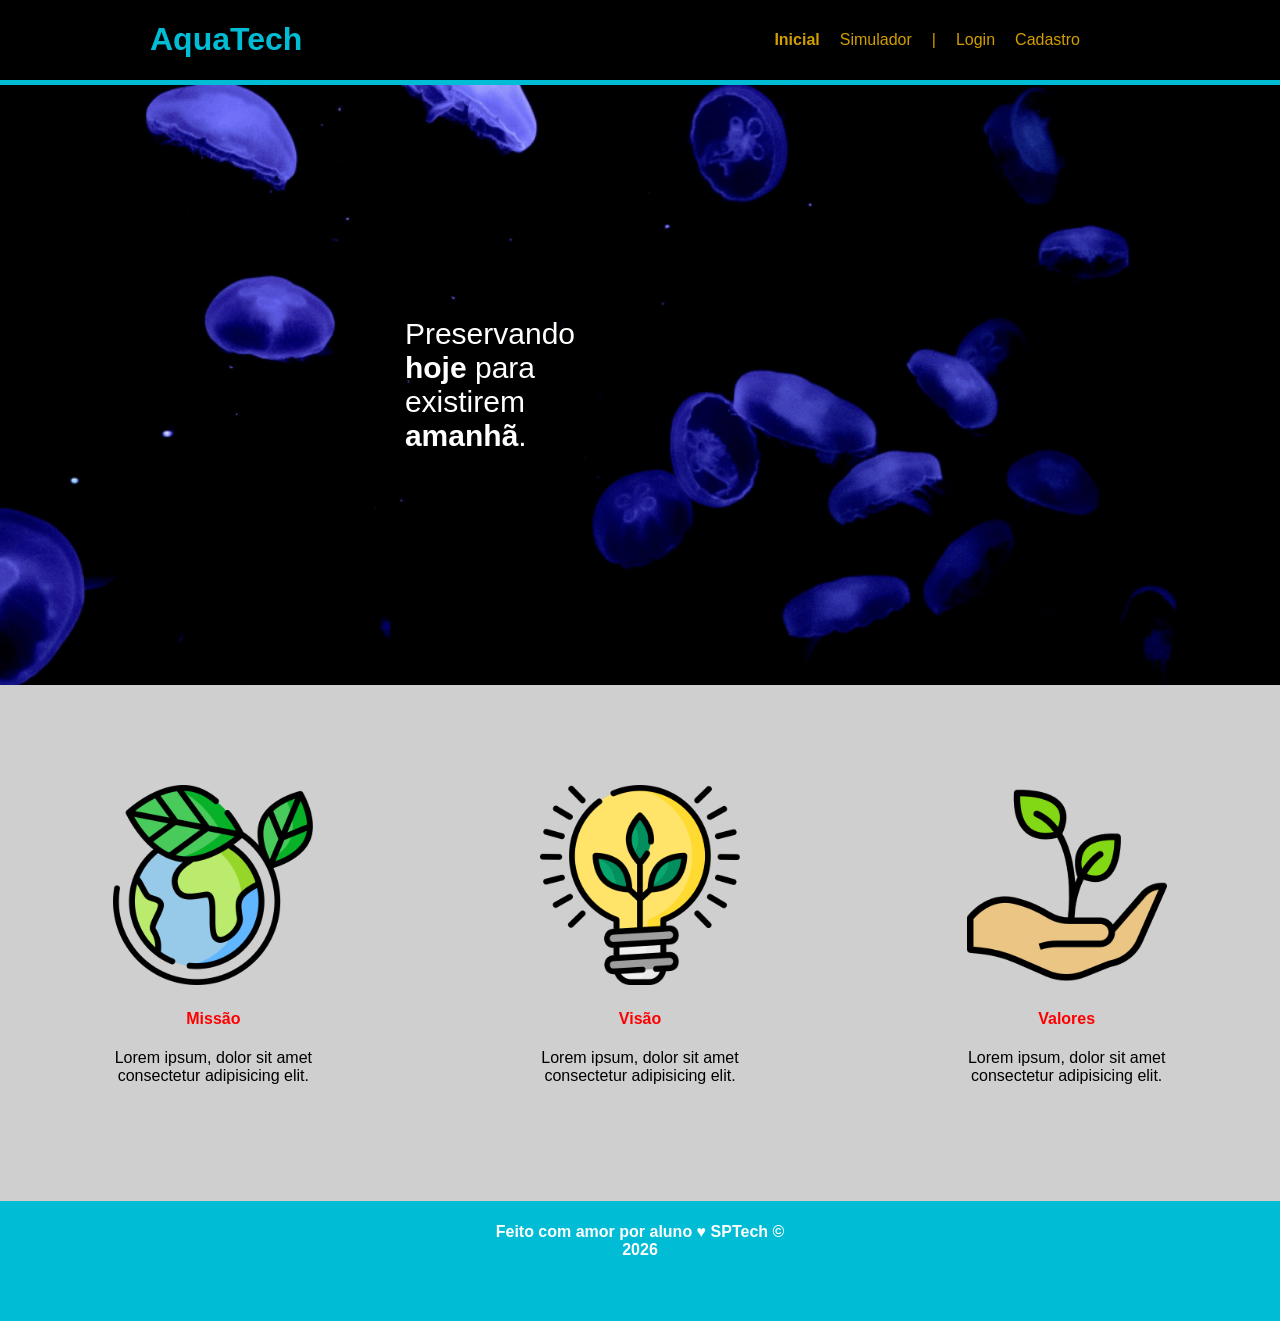
<file: public/index.html>
<!DOCTYPE html>
<html lang="en">

<head>
    <meta charset="UTF-8">
    <meta http-equiv="X-UA-Compatible" content="IE=edge">
    <meta name="viewport" content="width=device-width, initial-scale=1.0">

    <title>AquaTech | Página Inicial</title>

    <link rel="stylesheet" href="styles/style.css">
    <link rel="icon" href="assets/icon/favicon2.ico">
    <link rel="preconnect" href="https://fonts.gstatic.com">
</head>

<body>
    <div class="header">
      <div class="container">
        <h1 class="titulo">AquaTech</h1>
        <ul class="navbar">
          <li class="agora">
            <a href="#">Inicial</a>
          </li>
          <li>
            <a href="simulador.html">Simulador</a>
          </li>
          <li>|</li>
          <li>
            <a href="login.html">Login</a>
          </li>
          <li>
            <a href="cadastro.html">Cadastro</a>
          </li>
        </ul>
      </div>
    </div>
  
    <div class="banner">
      <div class="container">
        <p>Preservando <br>
        <span class="negrito">hoje</span> para <br>
        existirem <br>
        <span class="negrito">amanhã</span>.</p>
      </div>
    </div>
  
    <div class="social">
      <div class="container">
        <div class="boxes">
          <div class="box">
            <img src="../public/assets/imgs/planet-earth_color.png" width="200px">
            <h4>Missão</h4>
            <p>Lorem ipsum, dolor sit amet consectetur adipisicing elit.</p>
          </div>
          <div class="box">
            <img src="../public/assets/imgs/lightbulb_color.png" width="200px">
            <h4>Visão</h4>
            <p>Lorem ipsum, dolor sit amet consectetur adipisicing elit.</p>
          </div>
          <div class="box">
            <img src="../public/assets/imgs/growth_color.png" width="200px">
            <h4>Valores</h4>
            <p>Lorem ipsum, dolor sit amet consectetur adipisicing elit.</p>
          </div>
        </div>
      </div>
    </div>
  
    <!--footer Inicio-->
    <div class="footer">
      <h4>Feito com amor por aluno &hearts; SPTech &copy; <br> 2026</h4>
    </div>
    <!--footer fim-->
  </body>

</html>
</file>
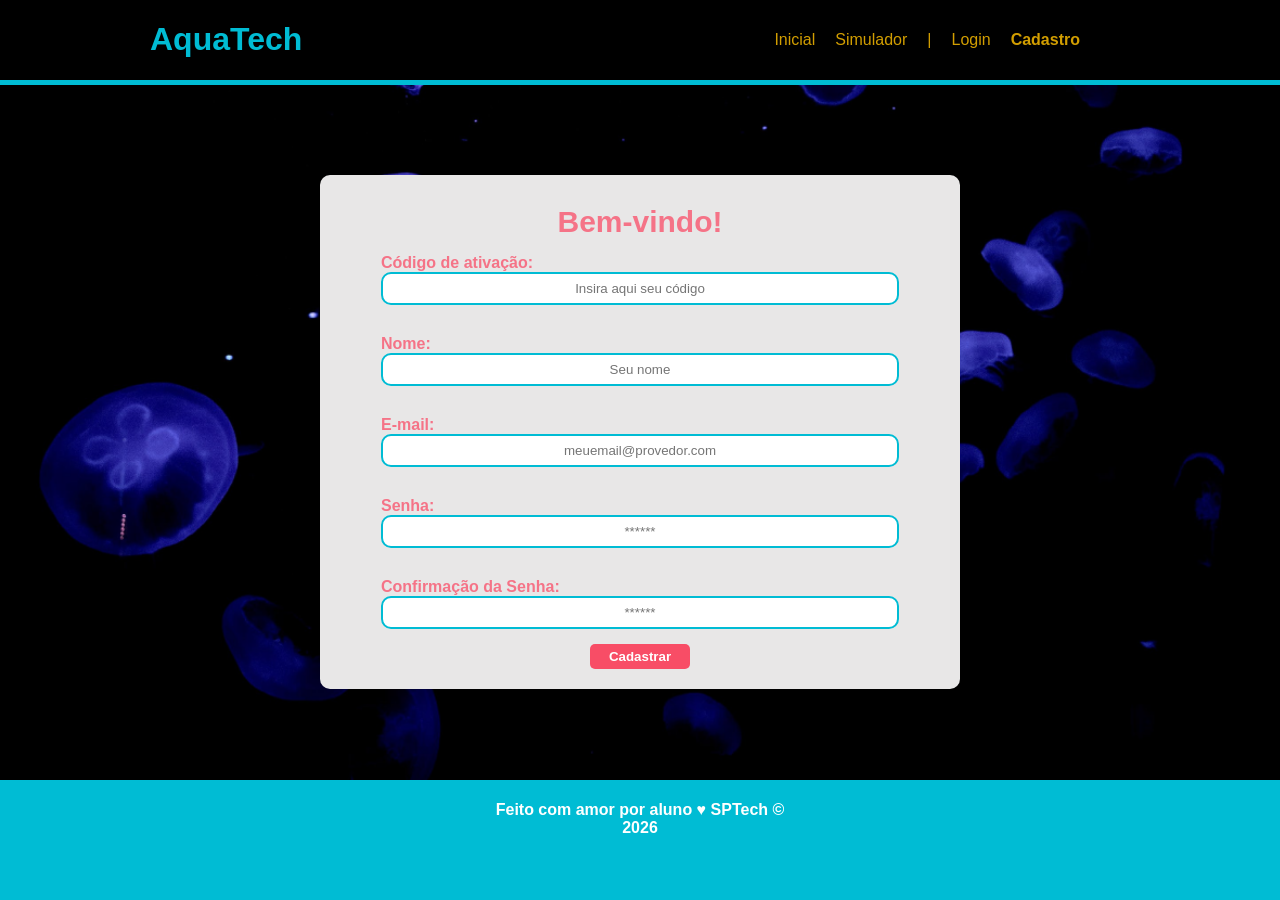
<file: public/cadastro.html>
<!DOCTYPE html>
<html lang="pt-br">

<head>
  <meta charset="UTF-8" />
  <meta http-equiv="X-UA-Compatible" content="IE=edge" />
  <meta name="viewport" content="width=device-width, initial-scale=1.0" />

  <title>AquaTech | Cadastro</title>

  <link rel="stylesheet" href="styles/style.css" />
  <link rel="icon" href="assets/icon/favicon2.ico" />
  <link rel="preconnect" href="https://fonts.gstatic.com" />
</head>

<body>
  <!--header inicio-->
  <div class="header">
    <div class="container">
      <h1 class="titulo">AquaTech</h1>
      <ul class="navbar">
        <li>
          <a href="index.html">Inicial</a>
        </li>
        <li>
          <a href="simulador.html">Simulador</a>
        </li>
        <li>|</li>
        <li>
          <a href="login.html">Login</a>
        </li>
        <li class="agora">
          <a href="#">Cadastro</a>
        </li>
      </ul>
    </div>
  </div>
  <!--header fim-->

  <div class="login">

    <div>
      <div class="card card-cadastro">
        <h2>Bem-vindo!</h2>
        <div class="formulario">
          <div class="campo">
            <span>Código de ativação:</span>
            <input id="codigo_input" type="text" placeholder="Insira aqui seu código" />
          </div>
          <div class="campo">
            <span>Nome:</span>
            <input id="nome_input" type="text" placeholder="Seu nome" />
          </div>
          <div class="campo">
            <span>E-mail:</span>
            <input id="email_input" type="text" placeholder="meuemail@provedor.com" />
          </div>
          <div class="campo">
            <span>Senha:</span>
            <input id="senha_input" type="password" placeholder="******" />
          </div>
          <div class="campo">
            <span>Confirmação da Senha:</span>
            <input id="confirmacao_senha_input" type="password" placeholder="******" />
          </div>
          <button class="botao">Cadastrar</button>
        </div>
      </div>
    </div>
  </div>

  <!--footer inicio-->
  <div class="footer">
      <h4>Feito com amor por aluno &hearts; SPTech &copy; <br> 2026</h4>
  </div>
  <!--footer fim-->
</body>

</html>
</file>
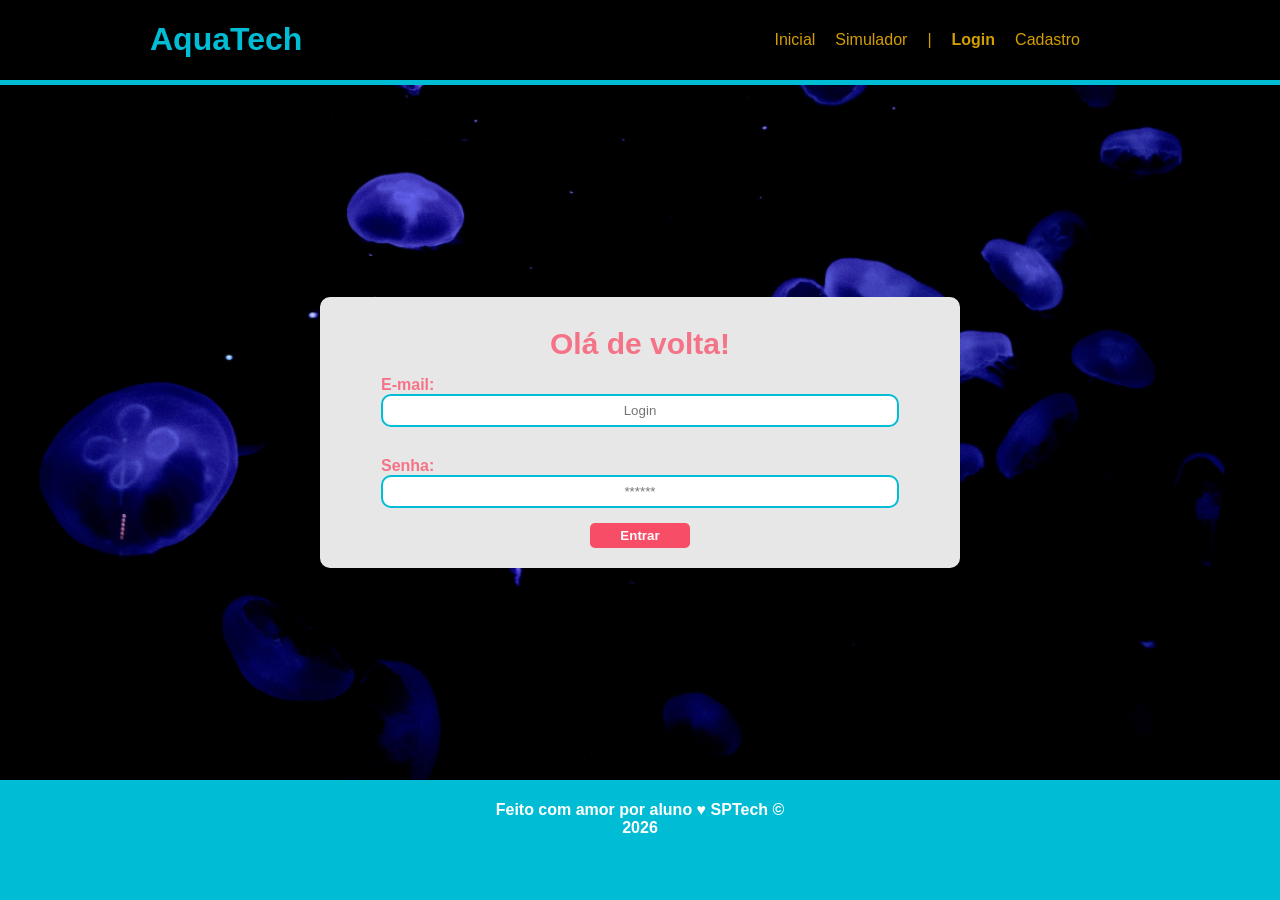
<file: public/login.html>
<!DOCTYPE html>
<html lang="pt-br">

<head>
    <meta charset="UTF-8">
    <meta http-equiv="X-UA-Compatible" content="IE=edge">
    <meta name="viewport" content="width=device-width, initial-scale=1.0">

    <title>AquaTech | Login</title>

    <link rel="stylesheet" href="styles/style.css">
    <link rel="icon" href="assets/icon/favicon2.ico">
    <link rel="preconnect" href="https://fonts.gstatic.com">
</head>

<body>

    <!--Header-->

    <div class="header">
        <div class="container">
            <h1 class="titulo">AquaTech</h1>
            <ul class="navbar">
                <li>
                    <a href="index.html">Inicial</a>
                </li>
                <li>
                    <a href="simulador.html">Simulador</a>
                </li>
                <li>|</li>
                <li class="agora">
                    <a href="#">Login</a>
                </li>
                <li>
                    <a href="cadastro.html">Cadastro</a>
                </li>
            </ul>
        </div>
    </div>


    <div class="login">
  
        <div>
            <div class="card card-login">
                <h2>Olá de volta!</h2>
                <div class="formulario">
                    <div class="campo">
                        <span>E-mail:</span> <br>
                        <input id="email_input" type="text" placeholder="Login">
                    </div>
                    <div class="campo">
                        <span>Senha:</span> <br>
                        <input id="senha_input" type="password" placeholder="******">
                    </div>
                    <button class="botao">Entrar</button>
                </div>

            </div>
        </div>
    </div>

    <!--footer inicio-->
    <div class="footer">
            <h4>Feito com amor por aluno &hearts; SPTech &copy;  <br> 2026</h4>
    </div>
    <!--footer fim-->

</body>

</html>
</file>
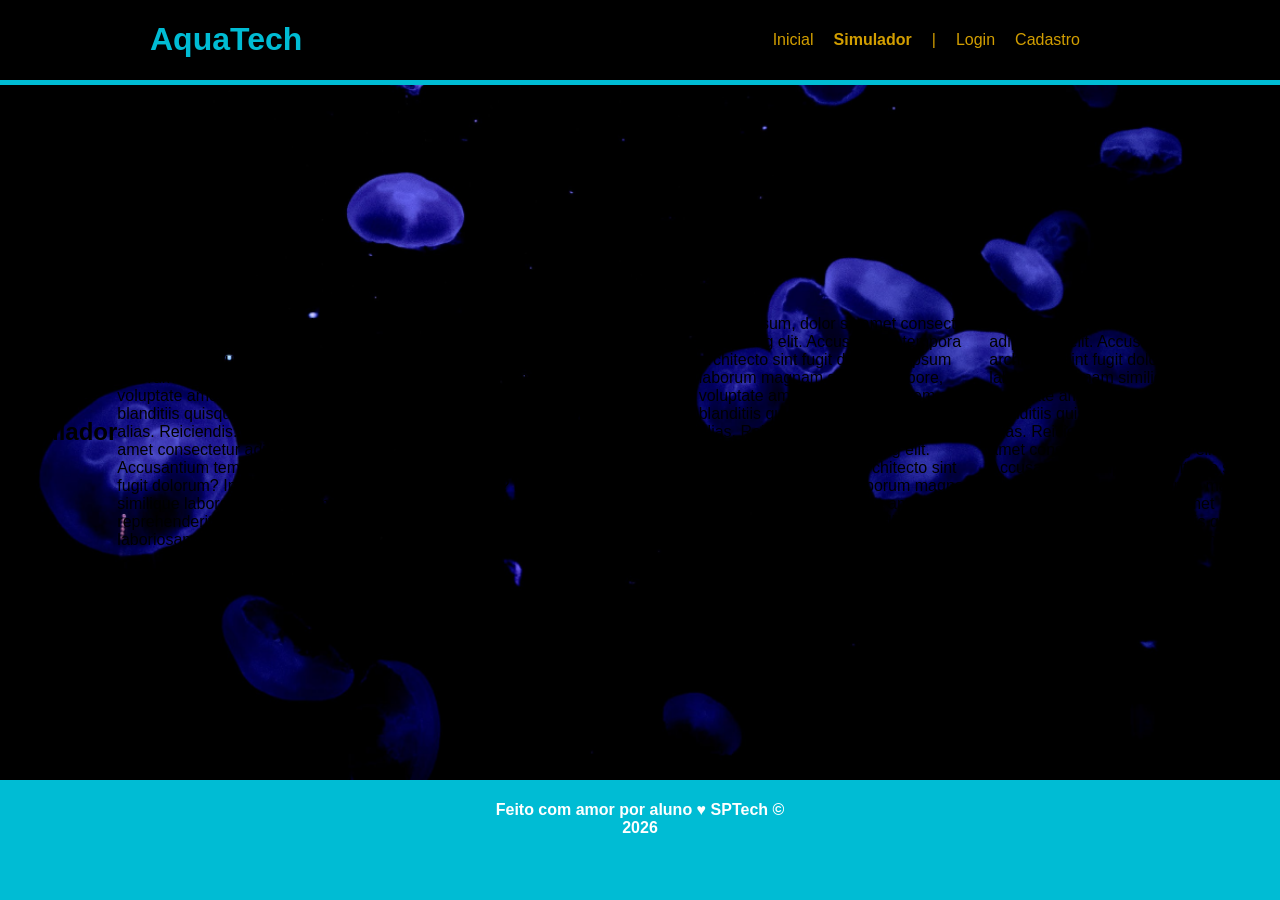
<file: public/simulador.html>
<!DOCTYPE html>
<html lang="pt-br">

<head>
    <meta charset="UTF-8">
    <meta http-equiv="X-UA-Compatible" content="IE=edge">
    <meta name="viewport" content="width=device-width, initial-scale=1.0">

    <title>AquaTech | Simulador</title>

    <link rel="stylesheet" href="styles/style.css">
    <link rel="icon" href="assets/icon/favicon2.ico">
    <link rel="preconnect" href="https://fonts.gstatic.com">
</head>

<body>

    <!--header inicio-->
    <div class="header">
        <div class="container">
            <h1 class="titulo">AquaTech</h1>
            <ul class="navbar">
                <li>
                    <a href="./index.html">Inicial</a>
                </li>
                <li class="agora">
                    <a href="#">Simulador</a>
                </li>
                <li>|</li>
                <li>
                    <a href="./login.html">Login</a>
                </li>
                <li>
                    <a href="./cadastro.html">Cadastro</a>
                </li>
            </ul>
        </div>
    </div>


    <!-- simulador inicio -->
    <div class="simulador">
        <div class="container">
            <h2>Simulador</h2>
            <p>Lorem ipsum, dolor sit amet consectetur adipisicing elit. Accusantium tempora architecto sint fugit
                dolorum? Ipsum laborum magnam similique labore, voluptate amet reprehenderit rem ab blanditiis quisquam
                laboriosam eaque alias. Reiciendis. Lorem ipsum, dolor sit amet consectetur adipisicing elit.
                Accusantium tempora architecto sint fugit dolorum? Ipsum laborum magnam similique labore, voluptate amet
                reprehenderit rem ab blanditiis quisquam laboriosam eaque alias. Reiciendis.</p>
            <p>Lorem ipsum, dolor sit amet consectetur adipisicing elit. Accusantium tempora architecto sint fugit
                dolorum? Ipsum laborum magnam similique labore, voluptate amet reprehenderit rem ab blanditiis quisquam
                laboriosam eaque alias. Reiciendis. Lorem ipsum, dolor sit amet consectetur adipisicing elit.
                Accusantium tempora architecto sint fugit dolorum? Ipsum laborum magnam similique labore, voluptate amet
                reprehenderit rem ab blanditiis quisquam laboriosam eaque alias. Reiciendis.</p>
            <p>Lorem ipsum, dolor sit amet consectetur adipisicing elit. Accusantium tempora architecto sint fugit
                dolorum? Ipsum laborum magnam similique labore, voluptate amet reprehenderit rem ab blanditiis quisquam
                laboriosam eaque alias. Reiciendis. Lorem ipsum, dolor sit amet consectetur adipisicing elit.
                Accusantium tempora architecto sint fugit dolorum? Ipsum laborum magnam similique labore, voluptate amet
                reprehenderit rem ab blanditiis quisquam laboriosam eaque alias. Reiciendis.</p>
            <p>Lorem ipsum, dolor sit amet consectetur adipisicing elit. Accusantium tempora architecto sint fugit
                dolorum? Ipsum laborum magnam similique labore, voluptate amet reprehenderit rem ab blanditiis quisquam
                laboriosam eaque alias. Reiciendis. Lorem ipsum, dolor sit amet consectetur adipisicing elit.
                Accusantium tempora architecto sint fugit dolorum? Ipsum laborum magnam similique labore, voluptate amet
                reprehenderit rem ab blanditiis quisquam laboriosam eaque alias. Reiciendis.</p>

        </div>
    </div>
    <!-- simulador fim -->

    <!--footer inicio-->
    <div class="footer">
            <h4>Feito com amor por aluno &hearts; SPTech &copy; <br> 2026</h4>
    </div>
    <!--footer fim-->


</body>

</html>
</file>
<file: public/styles/style.css>
body {
    margin: 0;
    font-family: Arial, Helvetica, sans-serif;

    background-image: url('../assets/imgs/bg-jelly-fish-para_outras_pags.png');
    background-size: cover;

    min-height: 100vh;

    display: flex;
    flex-direction: column;
}


.header {
    background-color: #000;
    border-bottom: 5px solid #00bcd4;
    margin-bottom: auto;
}

.container {
    display: flex;
    justify-content: space-between;
    align-items: center;
    align-self: center;
}

.titulo {
    color: #00bcd4;
    font-weight: bold;
    align-self: flex-start;
    padding-left: 150px;
}

.navbar {
    display: flex;
    justify-content: space-between;
    align-items: center;

    list-style: none;
    gap: 20px;
    padding-right: 200px;
}

.navbar li,
.navbar a,
.agora a {
    color: #d29e01;
}

.navbar a {
    text-decoration: none;
}

.agora a {
    font-weight: bold;
}

.banner {
    display: flex;
    justify-content: center;
    align-items: center;

    width: 100%;
    height: 600px;

    background-image: url("../assets/imgs/bg-jelly-fish-para-home.png");
    background-size: cover;
    background-position: center;
}

.banner p {
    color: white;
    font-size: 30px;
    text-align: left;
    padding-right: 300px;
}

.negrito {
    font-weight: bolder;
}

.boxes {
    display: flex;
    justify-content: space-between;

    width: 100%;
    text-align: center;
    background-color: #cfcfcf;

    margin-bottom: 0;
}

.box {
    margin: 50px;
    padding: 50px;
}

.box h4 {
    color: red;
}

.footer {
    display: flex;
    justify-content: center;

    height: 120px;
    background-color: #00bcd4;
    color: white;

    text-align: center;
    margin-top: auto;
}

.login {
    margin: 80px auto;
    width: 600px;
    padding: 20px;

    background-color: rgb(232, 231, 231);
    border-radius: 10px;
}

.card h2 {
    text-align: center;
    color: #f57387;
    font-weight: bolder;
    font-size: 30px;

    margin-top: 10px;
    margin-bottom: 0px;
}

.formulario,
.card-login,
.card-cadastro {
    display: flex;
    flex-direction: column;
    align-items: center;
}

input {
    display: block;
    margin: auto;

    width: 500px;
    padding: 7px;

    border-radius: 10px;
    border: 2px solid #00bcd4;

    text-align: center;
}

.campo {
    margin: 15px;
    color: #f57387;
    font-weight: bolder;
}

.botao {
    align-self: center;

    width: 100px;
    padding: 5px;

    border: none;
    border-radius: 5px;

    color: white;
    font-weight: bolder;
    background-color: #f84d66;
    cursor: pointer;
}

.botao:hover{
    background-color: #f73652;
}
</file>
